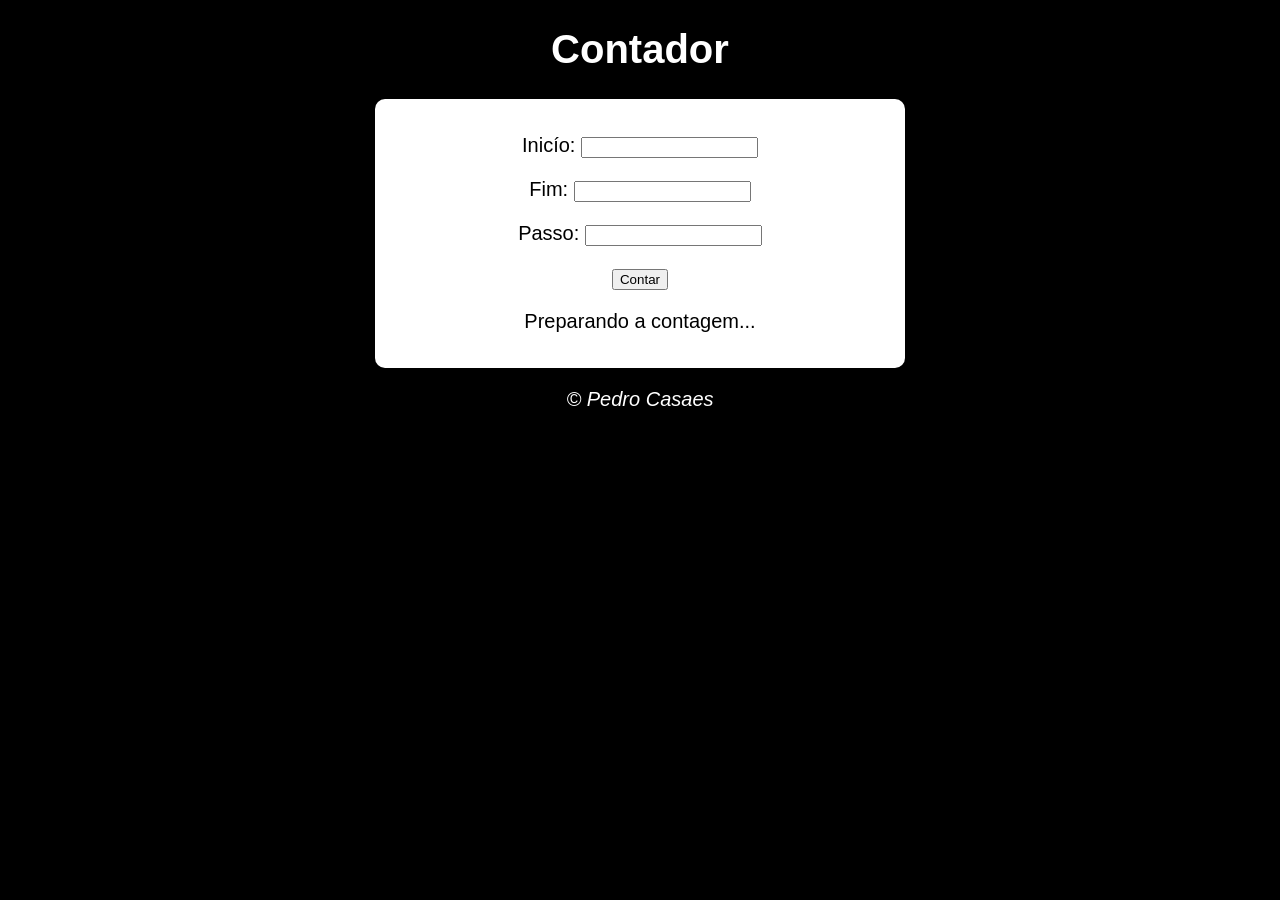
<file: index.html>
<!DOCTYPE html>
<html lang="pt-BR">
<head>
    <meta charset="UTF-8">
    <meta http-equiv="X-UA-Compatible" content="IE=edge">
    <meta name="viewport" content="width=device-width, initial-scale=1.0">
    <title>Contador</title>
    <link rel="stylesheet" href="estilo.css">
</head>
<body>
    <header>
        <h1>Contador</h1>
    </header>
    <section>
        <div>
            <p>Inicío:
                <input type="number" name="txtinicio" id="txtinicio" min="0">
            </p>
            <p>Fim:
                <input type="number" name="txtfim" id="txtfim" min="0">
            </p>
            <p>Passo:
                <input type="number" name="txtpasso" id="txtpasso" min="0">
            </p>
            <p>
                <input type="button" value="Contar" onclick="contar()">
            </p>
            
        </div>
        <div id="resultado">
            <p>Preparando a contagem...</p>
        </div>
    </section>
    <footer>
        <p>&copy; Pedro Casaes</p>
    </footer>
    <script src="script.js"></script>
</body>
</html>
</file>
<file: estilo.css>
body{
    background: black;
    font: normal 15pt Arial;
}

header{
    color: white;
    text-align: center;
}

section{
    background: white;
    border-radius: 10px;
    padding: 15px;
    width: 500px;
    margin: auto;
    box-shadow: 5px 5px 10px rgba(0, 0, 0, 0.384);
    text-align: center;
}

footer{
    color: white;
    text-align: center;
    font-style: italic;
}
</file>
